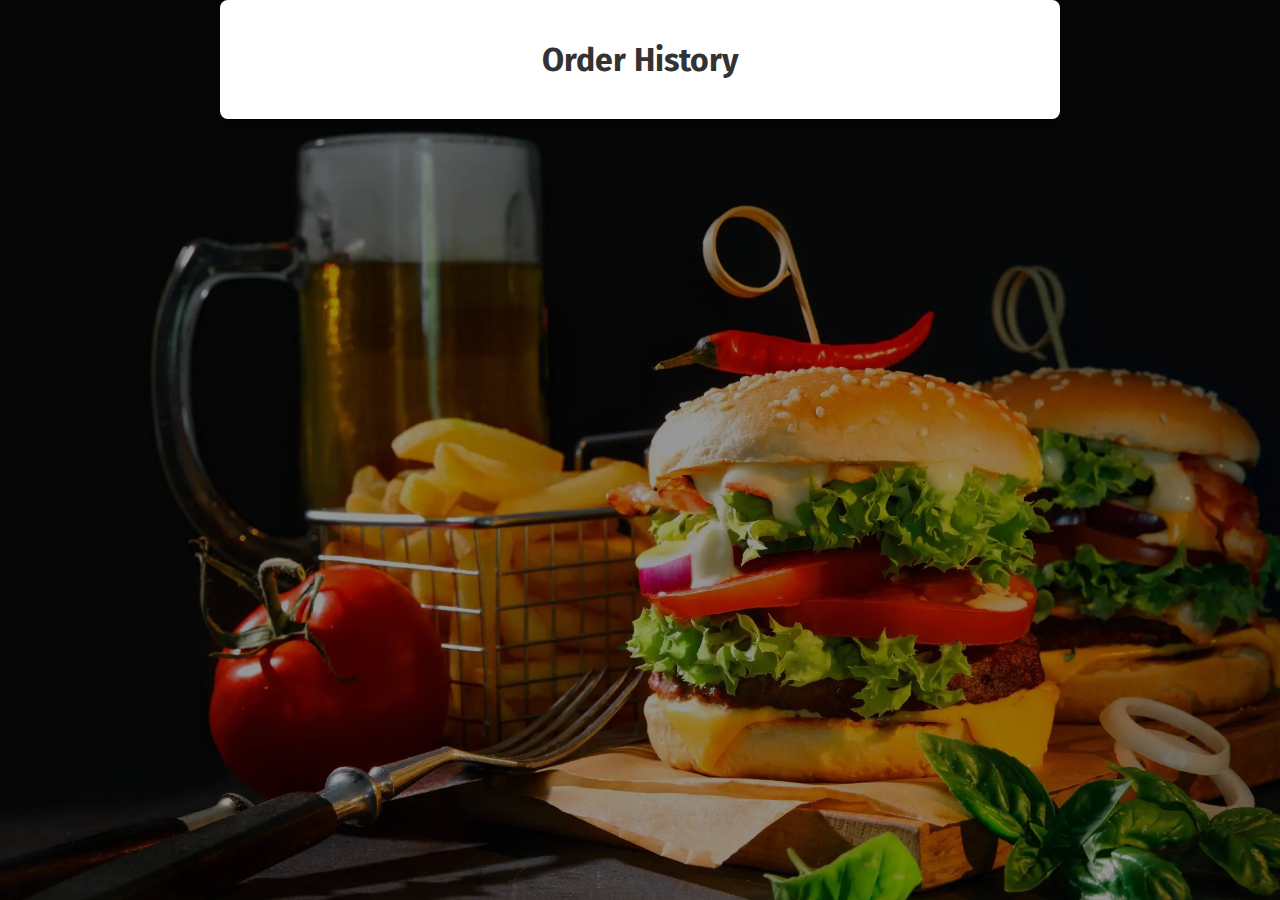
<file: orderspage.html>
<!DOCTYPE html>
<html lang="en">

<head>
    <meta charset="UTF-8">
    <meta name="viewport" content="width=device-width, initial-scale=1.0">
    <title>Order History</title>
    <link rel="stylesheet" href="./assets/css/orders.css">
    <link
        href="https://fonts.googleapis.com/css2?family=Didact+Gothic&family=Fira+Sans:ital,wght@0,100;0,200;0,300;0,400;0,500;0,600;0,700;0,800;0,900;1,100;1,200;1,300;1,400;1,500;1,600;1,700;1,800;1,900&family=Poppins:ital,wght@0,100;0,200;0,300;0,400;0,500;0,600;0,700;0,800;0,900;1,100;1,200;1,300;1,400;1,500;1,600;1,700;1,800;1,900&family=Source+Serif+4:ital,opsz,wght@0,8..60,200..900;1,8..60,200..900&display=swap"
        rel="stylesheet">
    <style>
        * {
            font-family: "Fira Sans", sans-serif;
        }
    </style>
</head>

<body>
    <div class="container">
        <h1>Order History</h1>
        <div id="order-list"></div>
    </div>
</body>
<script type="module" src="./assets/scripts/orders.js"></script>
</html>
</file>
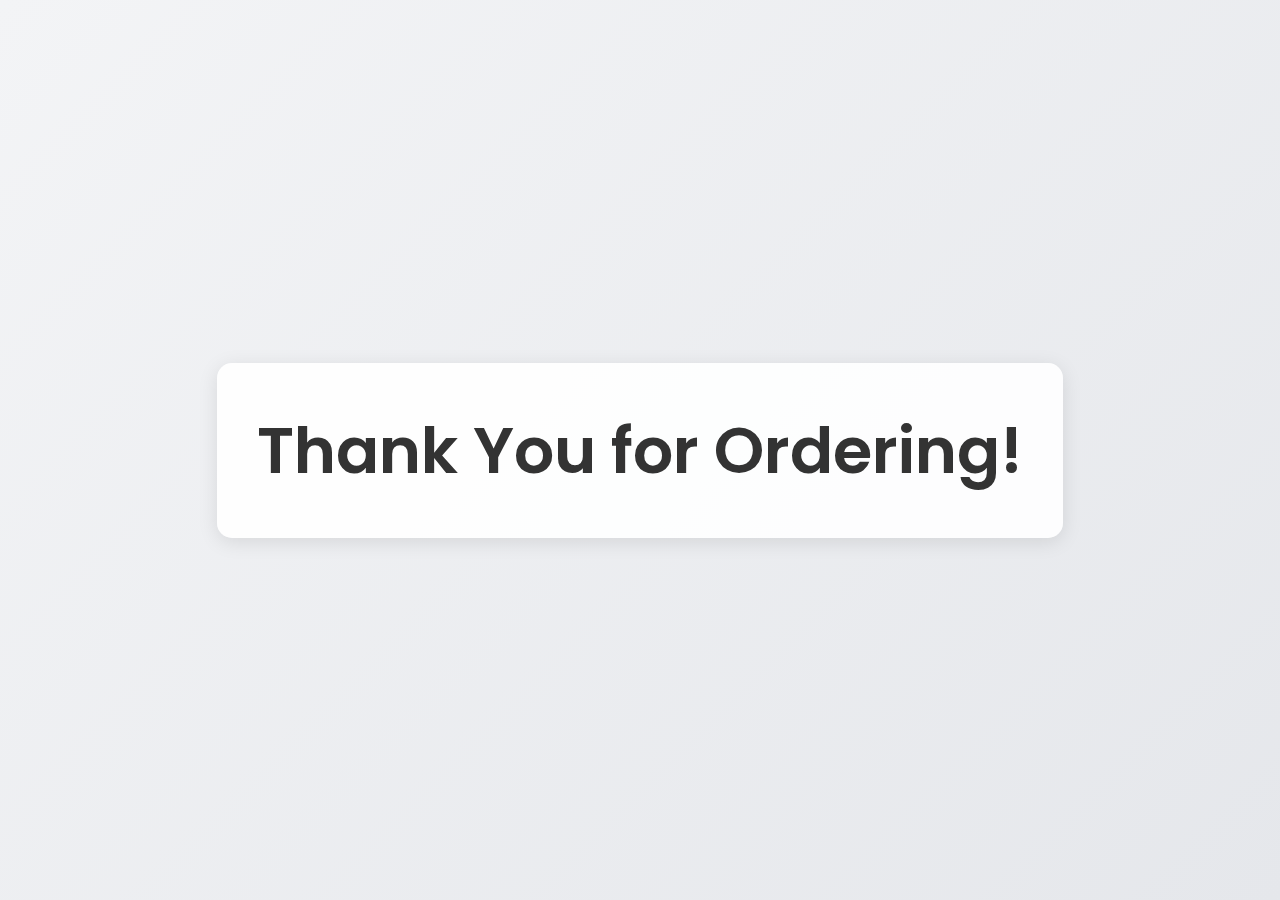
<file: thanks.html>
<!DOCTYPE html>
<html lang="en">

<head>
    <meta charset="UTF-8">
    <meta name="viewport" content="width=device-width, initial-scale=1.0">
    <title>Thank You for Ordering</title>
    <link rel='preconnect' href='https://fonts.googleapis.com'>
    <link rel="shortcut icon" href="./assets/images/burger.png" type="image/x-icon">
    <link rel='preconnect' href='https://fonts.gstatic.com' crossorigin>
    <link href='https://fonts.googleapis.com/css2?family=Poppins:wght@100;200;300;400;500;600;700;800;900&display=swap'
        rel='stylesheet'>
    <style>
        * {
            box-sizing: border-box;
            margin: 0;
            padding: 0;
            font-family: 'Poppins', sans-serif;
        }

        body {
            display: flex;
            justify-content: center;
            align-items: center;
            width: 100%;
            height: 100vh;
            background: linear-gradient(135deg, #f3f4f6, #e5e7eb);
            color: #333;
            text-align: center;
        }

        .container {
            background-color: rgba(255, 255, 255, 0.9);
            border-radius: 15px;
            box-shadow: 0 4px 20px rgba(0, 0, 0, 0.1);
            padding: 40px;
            transition: transform 0.3s;
        }

        .tyText {
            font-size: 4rem;
            font-weight: 600;
            transition: transform 0.5s;
        }

        .tyText:hover {
            transform: rotate(360deg);
        }

        @media (max-width: 768px) {
            .tyText {
                font-size: 3rem;
            }
        }

        @media (max-width: 480px) {
            .tyText {
                font-size: 2.5rem;
            }
        }
    </style>
</head>

<body>
    <div class="container">
        <span class="tyText">Thank You for Ordering!</span>
    </div>
</body>
<script>
</script>

</html>
</file>
<file: assets/css/orders.css>
::-webkit-scrollbar {
    display: none;
}

/* Track */
::-webkit-scrollbar-track {
    background: #f1f1f1;
    border-radius: 10px;
}

/* Handle */
::-webkit-scrollbar-thumb {
    background: #888;
    border-radius: 10px;
}

/* Handle on hover */
::-webkit-scrollbar-thumb:hover {
    background: #555;
}

body {
    font-family: Arial, sans-serif;
    margin: 0;
    padding: 0;
    background: url('/assets/images/burger.webp');
    background-repeat: no-repeat;
    background-attachment: fixed;
    background-size: cover;
}

.container {
    max-width: 800px;
    margin: 0 auto;
    padding: 20px;
    background-color: #fff;
    /* White background for the container */
    box-shadow: 0 2px 10px rgba(0, 0, 0, 0.1);
    /* Subtle shadow for depth */
    border-radius: 8px;
    /* Rounded corners */
}

h1 {
    text-align: center;
    color: #333;
    /* Darker text color */
    margin-bottom: 20px;
    /* Space below the heading */
}

.order {
    border: 1px solid #ccc;
    border-radius: 5px;
    padding: 15px;
    margin-bottom: 15px;
    background-color: #fafafa;
    /* Light grey background for orders */
    transition: background-color 0.3s;
    /* Smooth background color transition */
}

.order:hover {
    background-color: #eaeaea;
    /* Darker grey on hover */
}

.order-details {
    display: flex;
    justify-content: space-between;
    align-items: center;
    font-weight: bold;
    /* Bold text for order details */
}

.order-items {
    margin-top: 15px;
    /* More space above order items */
}

.order-item {
    display: flex;
    align-items: center;
    margin-bottom: 10px;
    /* Space between items */
    padding: 5px;
    /* Padding for item */
    border: 1px solid #ddd;
    /* Light border around items */
    border-radius: 4px;
    /* Rounded corners for items */
    background-color: #fff;
    /* White background for items */
    transition: transform 0.2s;
    /* Smooth scale transition */
}

.order-item:hover {
    transform: scale(1.02);
    /* Slightly enlarge on hover */
}

.order-item img {
    width: 50px;
    height: 50px;
    margin-right: 10px;
    border-radius: 4px;
    /* Rounded corners for images */
}

.order-item-name {
    font-weight: bold;
    /* Bold name */
}

.order-item-price {
    margin-left: auto;
    /* Push price to the right */
    color: #555;
    /* Grey color for price */
}

.total-amount {
    font-size: 1.2em;
    /* Larger font for total amount */
    color: #d9534f;
    /* Bootstrap danger color for emphasis */
    text-align: right;
    /* Right-align total amount */
    margin-top: 15px;
    /* Space above total amount */
}

.order-date {
    font-size: 0.9em;
    /* Smaller font for order date */
    color: #777;
    /* Light grey for date */
}
</file>
